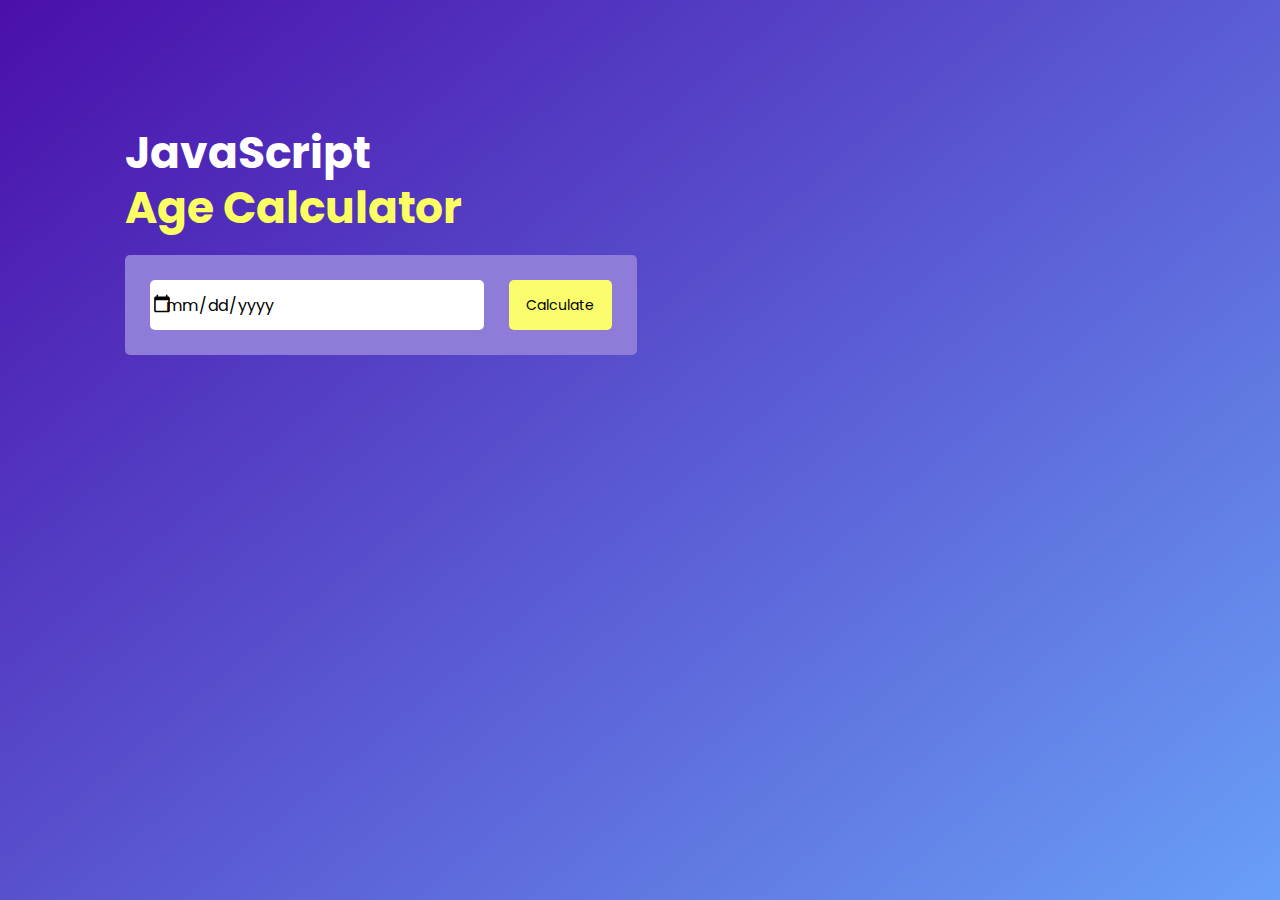
<file: AGE-CALCULATOR/index.html>
<!DOCTYPE html>
<html lang="en">
  <head>
    <meta charset="UTF-8" />
    <meta name="viewport" content="width=device-width, initial-scale=1.0" />
    <title>Age Calculator</title>
    <link rel="stylesheet" href="./styles.css" />
    <link rel="preconnect" href="https://fonts.googleapis.com" />
    <link rel="preconnect" href="https://fonts.gstatic.com" crossorigin />
    <link
      href="https://fonts.googleapis.com/css2?family=Montserrat:ital,wght@0,100..900;1,100..900&family=Poppins:wght@400;500;600;700&display=swap"
      rel="stylesheet"
    />
  </head>
  <body>
    <div class="container">
      <div class="calculator">
        <h1>JavaScript</h1>
        <h1>Age Calculator</h1>
        <div class="container2">
            <input class="date" type="date" id="date" >
            <button class="calculateBtn" onclick="getDate()" >Calculate</button>
        </div>
      </div>
    </div>
    <script src="./script.js"></script>
  </body>
</html>
</file>
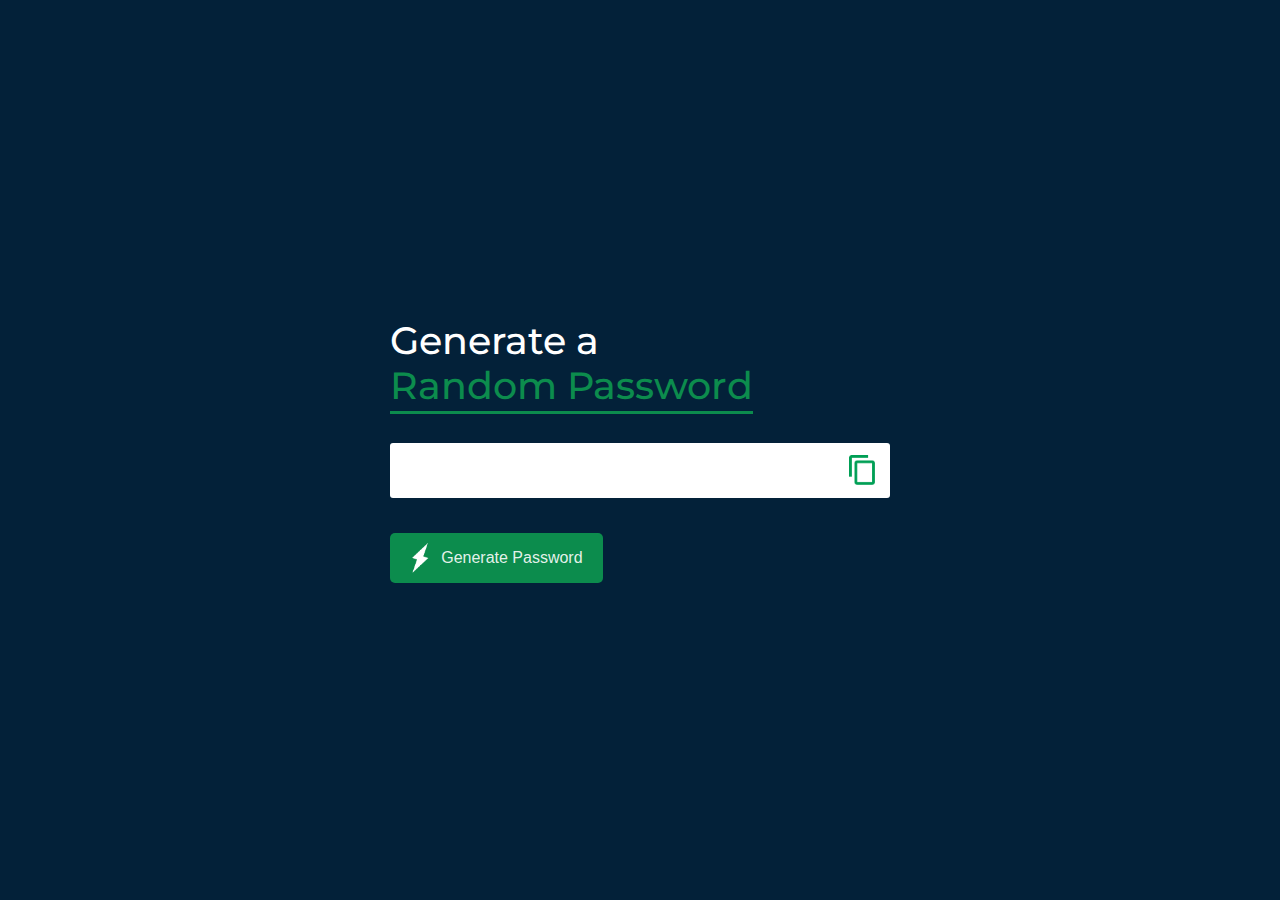
<file: GENERATE-RANDOM-PASSWORD/index.html>
<!DOCTYPE html>
<html lang="en">
  <head>
    <meta charset="UTF-8" />
    <meta name="viewport" content="width=device-width, initial-scale=1.0" />
    <title>Document</title>
    <link rel="stylesheet" href="./styles.css" />
    <link rel="preconnect" href="https://fonts.googleapis.com" />
    <link rel="preconnect" href="https://fonts.gstatic.com" crossorigin />
    <link
      href="https://fonts.googleapis.com/css2?family=Montserrat:ital,wght@0,100..900;1,100..900&display=swap"
      rel="stylesheet"
    />
  </head>
  <body>
    <div class="container">
        <div class="container1">
            <h2>Generate a</h2>
            <h2>Random Password</h2>
            <div class="container2">
                <img class="copyBtn"src="./images/copy.png">
            </div>
            <button onclick="generatePassword(generateRandomNumber(10,12))" class="generatePassword"><img src="./images/generate.png">Generate Password</button>
        </div>
    </div>
    <script src="./script.js"></script>
  </body>
</html>
</file>
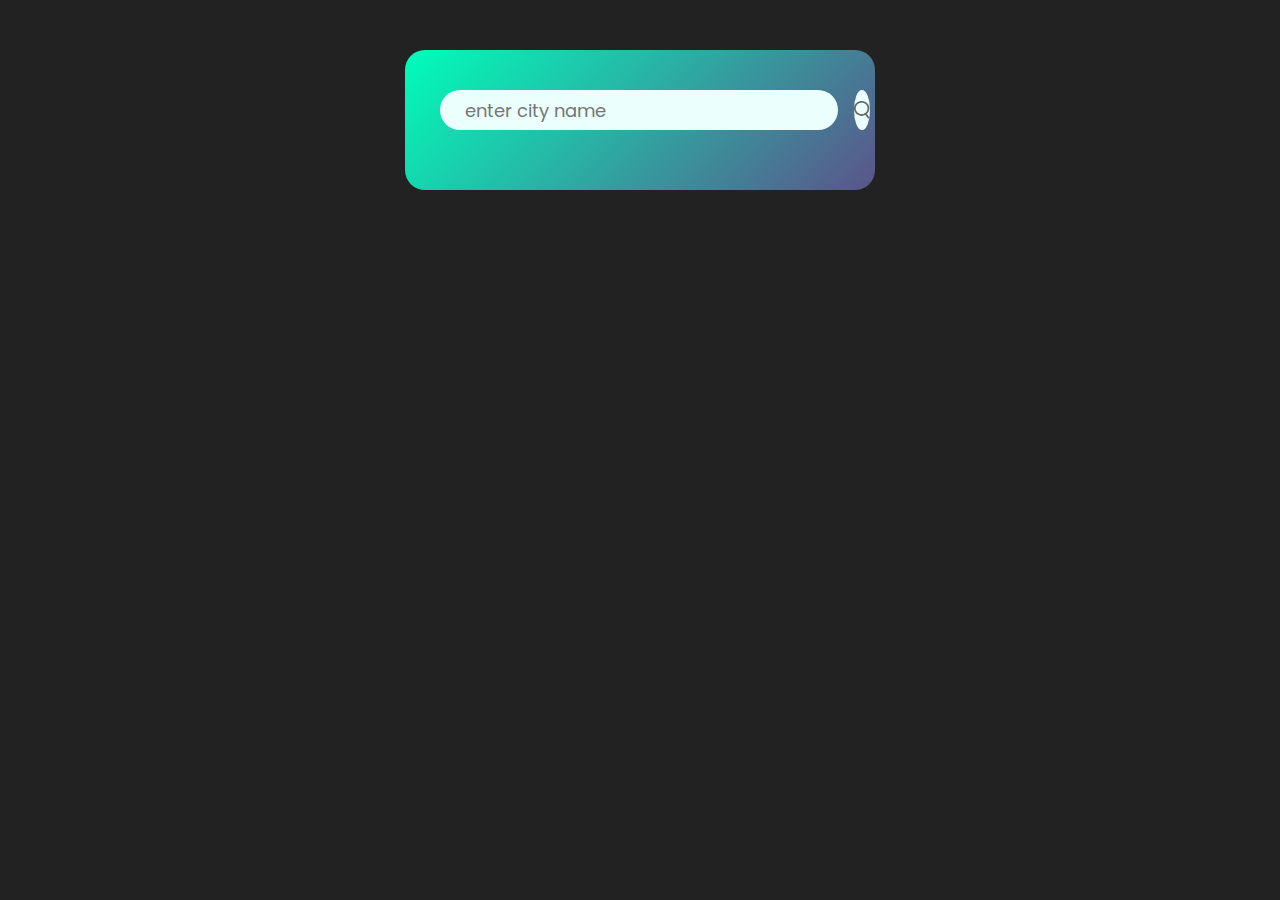
<file: WEATHER-APP/index.html>
<!DOCTYPE html>
<html lang="en">
  <head>
    <meta charset="UTF-8" />
    <meta name="viewport" content="width=device-width, initial-scale=1.0" />
    <title>Document</title>
    <link rel="stylesheet" href="./styles.css" />
    <link rel="preconnect" href="https://fonts.googleapis.com" />
    <link rel="preconnect" href="https://fonts.gstatic.com" crossorigin />
    <link
      href="https://fonts.googleapis.com/css2?family=Mukta:wght@200;300;400;500;600;700;800&family=Poppins:ital,wght@0,400;0,500;0,600;0,700;1,700&display=swap"
      rel="stylesheet"
    />
  </head>
  <body>
        <div class="card">
            <div class="search">
                <input class="searchBox" type="text" placeholder="enter city name"
                spellcheck="false">
                <button class="searchBtn"><img src="./images/search.png"></button>
            </div>
            <div class="error">
                <h1>Invalid city name</h1>
            </div>
            <div class="weather">
                <img class="weather-icon"src="./images/rain.png">
                <h1 class="temp">28°C</h1>
                <h2 class="city">Neemrana</h2>
            </div>
            <div class="container">
                <div class="humidity">
                    <img src="./images/humidity.png">
                    <h1 class="humidityPercent">50%</h1>
                    <h2>Humidity</h2>
                </div>
                <div class="wind">
                    <img src="./images/wind.png">
                    <h1 class="windSpeed">15 km/h</h1>
                    <h2>Wind Speed</h2>
                </div>
            </div>
        </div>
        <script src="./script.js"></script>
  </body>
</html>
</file>
<file: AGE-CALCULATOR/styles.css>
*{
    margin: 0;
    padding: 0;
    box-sizing: border-box;
    font-family: "Poppins", "sans-serif";
}
body{
    height: 100vh;
    width: 100vw;
    background: linear-gradient(140deg, #4a0fab, #699ff7);
}
.container{
    height: 70%;
    width: 100%;
    display: flex;
    padding-left: 125px;
    justify-content: center;
    flex-direction: column;
}
.calculator{
    margin-top: 125px;
    flex: 1;
    height: auto;
    width: auto;
    font-size: 22px;
    font-weight: 400px;
    line-height: 55px;
}
.calculator h1:first-of-type{
    color: white;
}
.calculator h1:nth-child(2){
    color: rgb(251, 255, 97);
    margin-bottom: 20px;
}
.container2{
    display: flex;
    flex-direction: row;
    width: 40vw;
    height: 100px;
    background-color: rgb(143, 123, 216);
    border-radius: 5px;
    padding: 25px;
    margin-bottom: 15px;
}
.container2 input{
    height: 50px;
    width: 80%;
    background-color: white;
    border:none;
    padding: 15px;
    border-radius: 5px;
    position: relative;
    font-size: 16px;

}
.container2 input::-webkit-calendar-picker-indicator {
    background-size: 20px;
    bottom: 0;
    cursor: pointer;
    left: 90%;
    height: 100%;
    width: 100%;
    justify-self: flex-start;
    right: 0;
    position: absolute;
    top: 12px;
}

.calculateBtn{
    height: 50px;
    border-radius: 5px;
    width: 25%;
    background-color: rgb(251, 252, 107);
    font-size: 14px;
    border: none;
    margin-left: 25px;
    color: black;
}
.calculateBtn:active{
    transition: transform 0.3s ease;
    transform: scale(0.9);
    background-color: rgb(248, 248, 0);
}
.container2 input:active, .container2 input:focus{
    outline: none;
    border: none;
}
.ageText{
    font-size: 18px;
    font-weight: 500;
    color: white;
}
.year,.month,.day{
    color: rgb(251, 252, 107);
}
.age{
    color: rgb(251, 252, 107);
}
</file>
<file: GENERATE-RANDOM-PASSWORD/styles.css>
* {
  margin: 0;
  padding: 0;
  box-sizing: border-box;
}
body{
    background-color: rgb(3, 33, 57);
    font-family: "Montserrat";
}
.container{
    width: 100vw;
    height: 100vh;
    display: flex;
    justify-content: center;
    align-items: center;
}
.container1 h2{
    font-size: 38px;
    font-weight: 500;
    line-height: 45px;
}
.container1 h2:first-of-type{
    color: white;
}
.container1 h2:nth-child(2){
    color: rgb(12, 140, 77);
    text-decoration: underline;
    text-underline-offset: 12px;
    margin-bottom: 35px;
}
.container2{
    position: relative;
    width: 500px;
    height: 55px;
    background-color: white;
    border-radius: 3px;
    display: flex;
    align-items: center;
    margin-bottom: 35px;
}
.container2 img{
    position: absolute;
    height: 30px;
    right: 15px;
}
.generatePassword{
    padding: 10px 20px;
    background-color: rgb(12, 140, 77);
    border: none;
    border-radius: 5px;
    color: rgba(255,255,255,0.9);
    font-size: 16px;
    font-weight: 500;
    display: flex;
    justify-content: center;
    align-items: center;
}
.generatePassword:hover{
    cursor: pointer;
    background-color: rgb(10, 97, 53);
    color:  rgba(255,255,255,1);;
}
.generatePassword img{
    height: 30px;
    margin-right: 10px;
    fill:  rgba(255,255,255,0.7);
}
.container2 h4{
    padding-left: 10px;
}
.container1 img:hover{
    cursor: pointer;
}
.container1 img:active {
    transition: transform 0.3s ease;
    transform: scale(0.8);
}
</file>
<file: WEATHER-APP/styles.css>
*{
    margin: 0;
    padding: 0;
    font-family: "Poppins", "sans-serif";
    box-sizing: border-box;
}
body{
    background: #222;
}
.card{
    width: 90%;
    max-width: 470px;
    background: linear-gradient(135deg, #00feba, #5b548a);
    color: #fff;
    margin: 50px auto 0;
    border-radius: 20px;
    padding: 40px 35px;
    text-align: center;
}
.search{
    width: 100%;
    display: flex;
    align-items: center;
    justify-content: space-between;
    margin-bottom: 20px;
}

.search input{
    border: 0;
    outline: 0;
    background: #ebfffc;
    color: #555;
    padding: 10px 25px;
    height: 40px;
    border-radius: 30px;
    flex:1;
    margin-right: 16px ;
    font-size: 18px;
}
.search button{
    border: 0;
    outline: 0;
    background: #ebfffc;
    border-radius: 50%;
    width: 40px;
    height: 40px;
    cursor: pointer;
    display: flex;
}
.weather img{
    width: 180px;
    height: 180px;
}
.weather h1{
    font-size: 35px;
}
.weather h2{
    font-size: 30px;
}
.container h1, h2{
    font-size: 16px;
}
.container img{
    width: 40px;
}
.search button img{
    width: 16px;
    margin: auto;
    text-align: center;
    align-self: center;
}
.container{
    margin-top: 20px;
    display: flex;
    flex-direction: row;
    width: 100%;
}
.humidity{
    width: 50%;
}

.wind{
    width: 50%;
    font-size: 20px;
}
.wind img{
    height: 33.41px;
}
.weather,.container{
    display: none;
}
.error{
    font-size: 10px;
    text-align: left;
    display: none;
}
</file>
